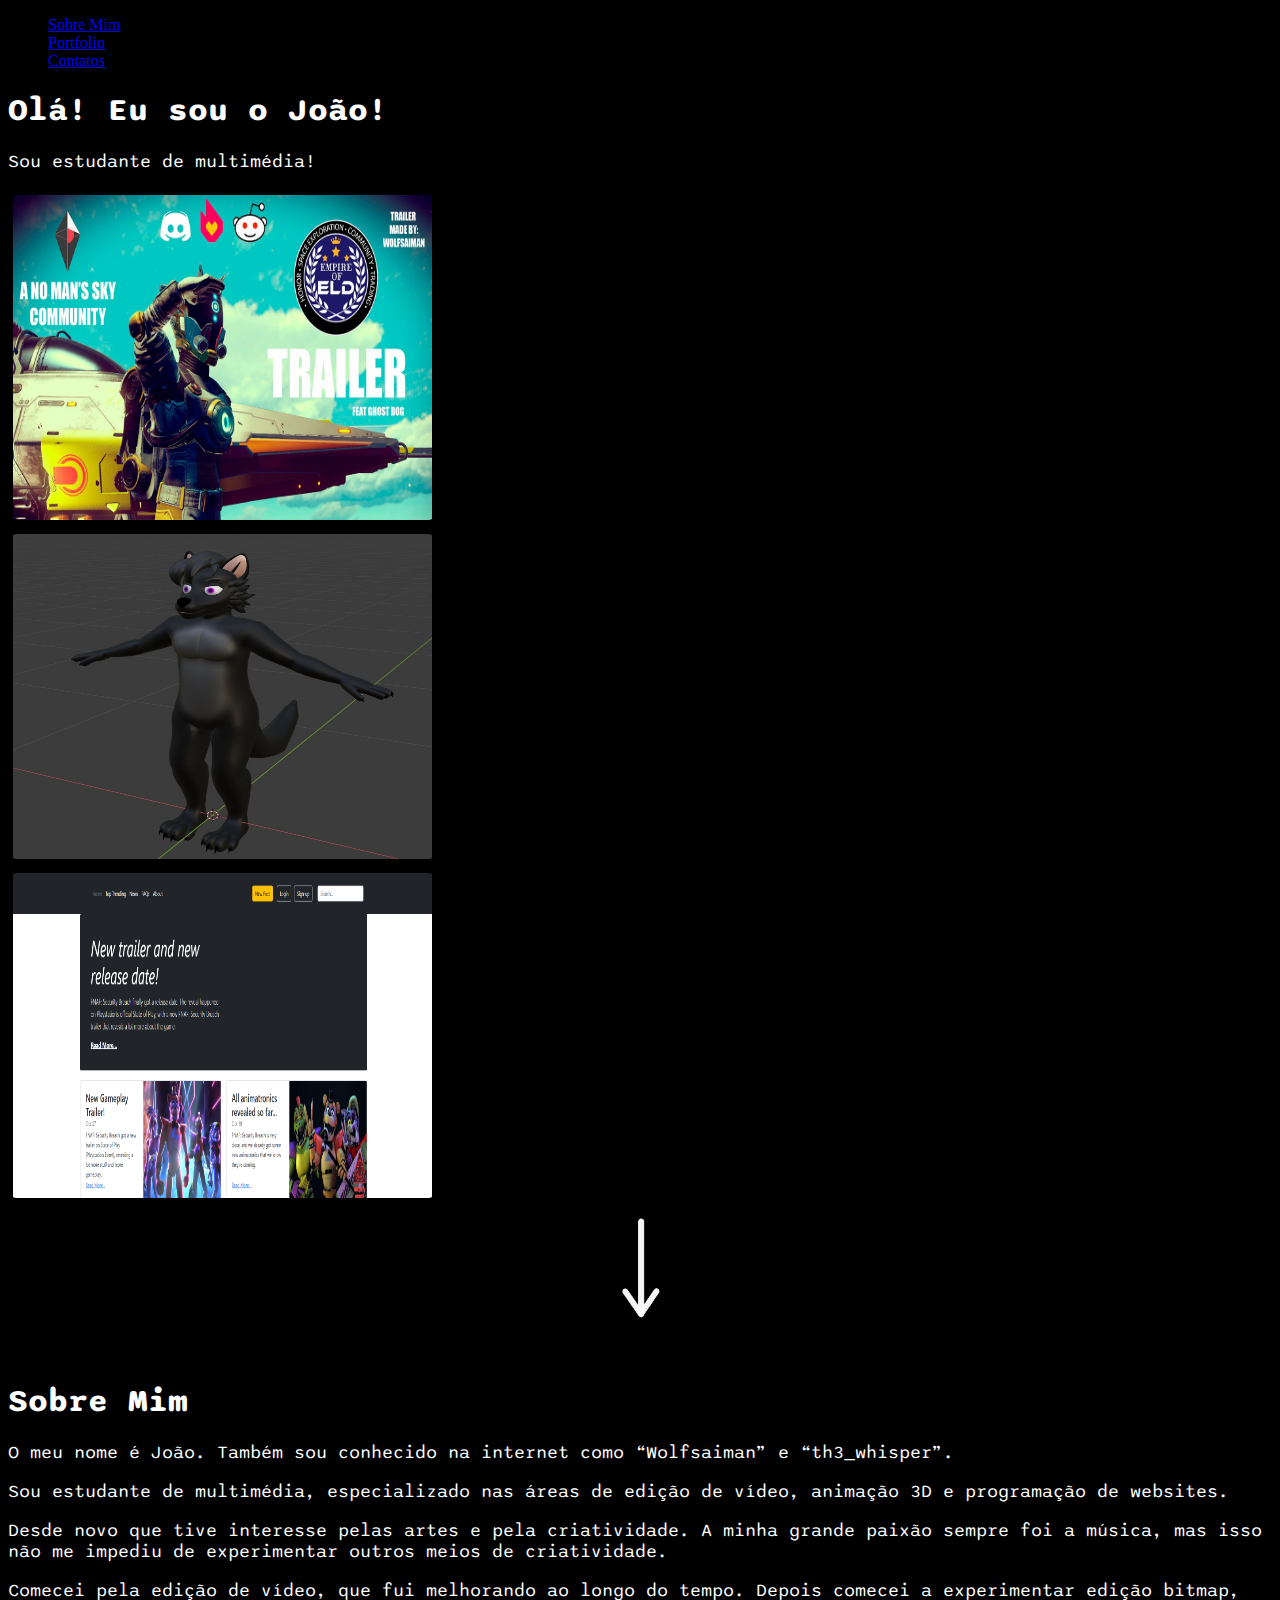
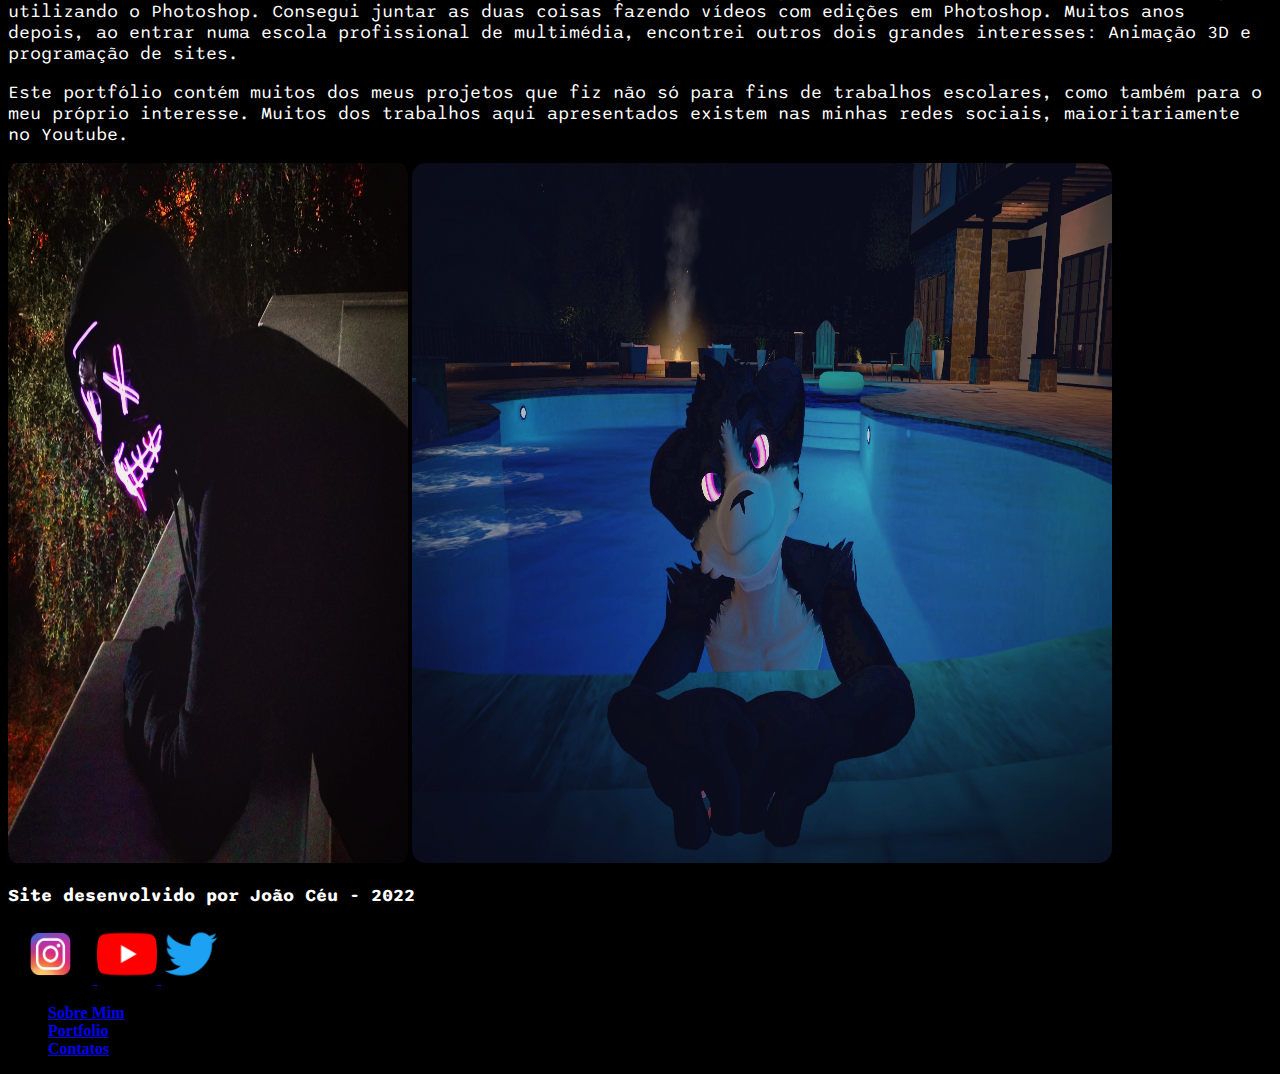
<file: index.html>
<!doctype html>
<html lang="en">
  <head>
    <header class="p-4 text-bg-dark" id="myHeader">
    <div class="container">
      <div class="justify-content-center">

        <ul class="display-6 fw-bold nav col-12 col-lg-auto me-lg-auto mb-2 justify-content-center mb-md-2">
          <li><a href="index.html" class="nav-link px-4 text-secondary">Sobre Mim</a></li>
          <li><a href="portfolio.html" class="nav-link px-4 text-white">Portfolio</a></li>
          <li><a href="contatos.html" class="nav-link px-4 text-white">Contatos</a></li>
        </ul>
      </div>
    </div>
  </header>
	<link rel="preconnect" href="https://fonts.googleapis.com">
	<link rel="preconnect" href="https://fonts.gstatic.com" crossorigin>
	<link href="https://fonts.googleapis.com/css2?family=Sono:wght@300&display=swap" rel="stylesheet">
	
    <link href="styles.css" rel="stylesheet">
    <link href="https://cdn.jsdelivr.net/npm/bootstrap@5.2.1/dist/css/bootstrap.min.css" rel="stylesheet" integrity="sha384-iYQeCzEYFbKjA/T2uDLTpkwGzCiq6soy8tYaI1GyVh/UjpbCx/TYkiZhlZB6+fzT" crossorigin="anonymous">
	
	<script src="https://cdn.jsdelivr.net/npm/bootstrap@5.2.1/dist/js/bootstrap.bundle.min.js" integrity="sha384-u1OknCvxWvY5kfmNBILK2hRnQC3Pr17a+RTT6rIHI7NnikvbZlHgTPOOmMi466C8" crossorigin="anonymous"></script>
  </head>
  <body class="bg-dark">
  
  <div class="text-white px-4 py-5 text-center">
    <div class="py-5">
      <h1 class="display-5 fw-bold text-white">Olá! Eu sou o João!</h1>
      <div class="col-lg-6 mx-auto">
        <p class="fs-3 mb-5">Sou estudante de multimédia!</p>
      </div>
    </div>
	<div class="bg-dark album py-3 bg-light">
    <div class="container">

      <div class="bg-dark row row-cols-1 row-cols-sm-2 row-cols-md-3 g-3">
	<div class="col">
          <div class="shadow-sm">
            <img border="5px solid white" src="media\eld.jpg" alt=""  width="419" height="325"/>

          </div>
        </div>
        <div class="col">
          <div class="shadow-sm">
            <img border="5px solid white" src="media\saimanimage.jpeg" alt=""  width="419" height="325"/>

          </div>
        </div>
        <div class="col">
          <div class="shadow-sm">
            <img border="5px solid white" src="media\fnafsb.png" alt=""  width="419" height="325"/>
              </div>
            </div>
          </div>
        </div>
		</div>
		</div>
	<center><img src="media\arrow.gif" alt="" width="150"/></center>
  
  <div class="bg-dark text-white text-left">
    <h1 class="display-4 fw-bold text-center">Sobre Mim</h1>
    <div class="col-lg-7 mx-auto">
      <p class="lead fs-4 mb-2">O meu nome é João. Também sou conhecido na internet como “Wolfsaiman” e “th3_whisper”.</p>
	  <p class="lead fs-4 mb-4">Sou estudante de multimédia, especializado nas áreas de edição de vídeo, animação 3D e programação de websites.</p>
	  <p class="lead fs-4 mb-2">Desde novo que tive interesse pelas artes e pela criatividade. A minha grande paixão sempre foi a música, mas isso não me impediu de experimentar outros meios de criatividade.</p>
	  <p class="lead fs-4 mb-4">Comecei pela edição de vídeo, que fui melhorando ao longo do tempo. Depois comecei a experimentar edição bitmap, utilizando o Photoshop. Consegui juntar as duas coisas fazendo vídeos com edições em Photoshop. Muitos anos depois, ao entrar numa escola profissional de multimédia, encontrei outros dois grandes interesses: Animação 3D e programação de sites.</p>
	  <p class="lead fs-4 mb-4">Este portfólio contém muitos dos meus projetos que fiz não só para fins de trabalhos escolares, como também para o meu próprio interesse. Muitos dos trabalhos aqui apresentados existem nas minhas redes sociais, maioritariamente no Youtube.</p>
    </div>
    <div class="overflow-hidden" style="max-height: 50vh;">
    </div>
  </div>
  <div class="container px-6 text-center">
        <img src="media\mask.png" class="img-fluid border rounded-3 shadow-lg mb-4" alt="" width="400" height="700" loading="lazy">
		<img src="media\saiman.png" class="img-fluid border rounded-3 shadow-lg mb-4" alt="" width="700" height="700" loading="lazy">
      </div>
  
  
  <div class="container">
  <footer class="bg-dark d-flex flex-wrap justify-content-between align-items-center py-3 my-4">
    <p class="col-md-4 mb-0 text-muted"><strong>Site desenvolvido por João Céu - 2022</strong></p>

		<a href="https://www.instagram.com/w0lfsaiman/">
			<img src="media\instagram.png" alt="" width="85" height="60" loading="lazy">
		<a href="https://www.youtube.com/channel/UCflkTIjPN9SdkWNy8Gpbn7Q/videos">
			<img src="media\youtube.png" alt="" width="60" height="60" loading="lazy">
		<a href="https://twitter.com/wolfsaiman">
			<img src="media\twitter.png" alt="" width="60" height="60" loading="lazy">

    <ul class="nav col-md-4 justify-content-end">
		  <li><a href="index.html" class="nav-link px-3 text-secondary"><strong>Sobre Mim</strong></a></li>
          <li><a href="portfolio.html" class="nav-link px-3 text-secondary"><strong>Portfolio</strong></a></li>
          <li><a href="contatos.html" class="nav-link px-3 text-secondary"><strong>Contatos</strong></a></li>
    </ul>
  </footer>
</div>

	<script>
window.onscroll = function() {myFunction()};

var header = document.getElementById("myHeader");
var sticky = header.offsetTop;

function myFunction() {
  if (window.pageYOffset > sticky) {
    header.classList.add("sticky");
  } else {
    header.classList.remove("sticky");
  }
}
</script>
  </body>
</html>
</file>
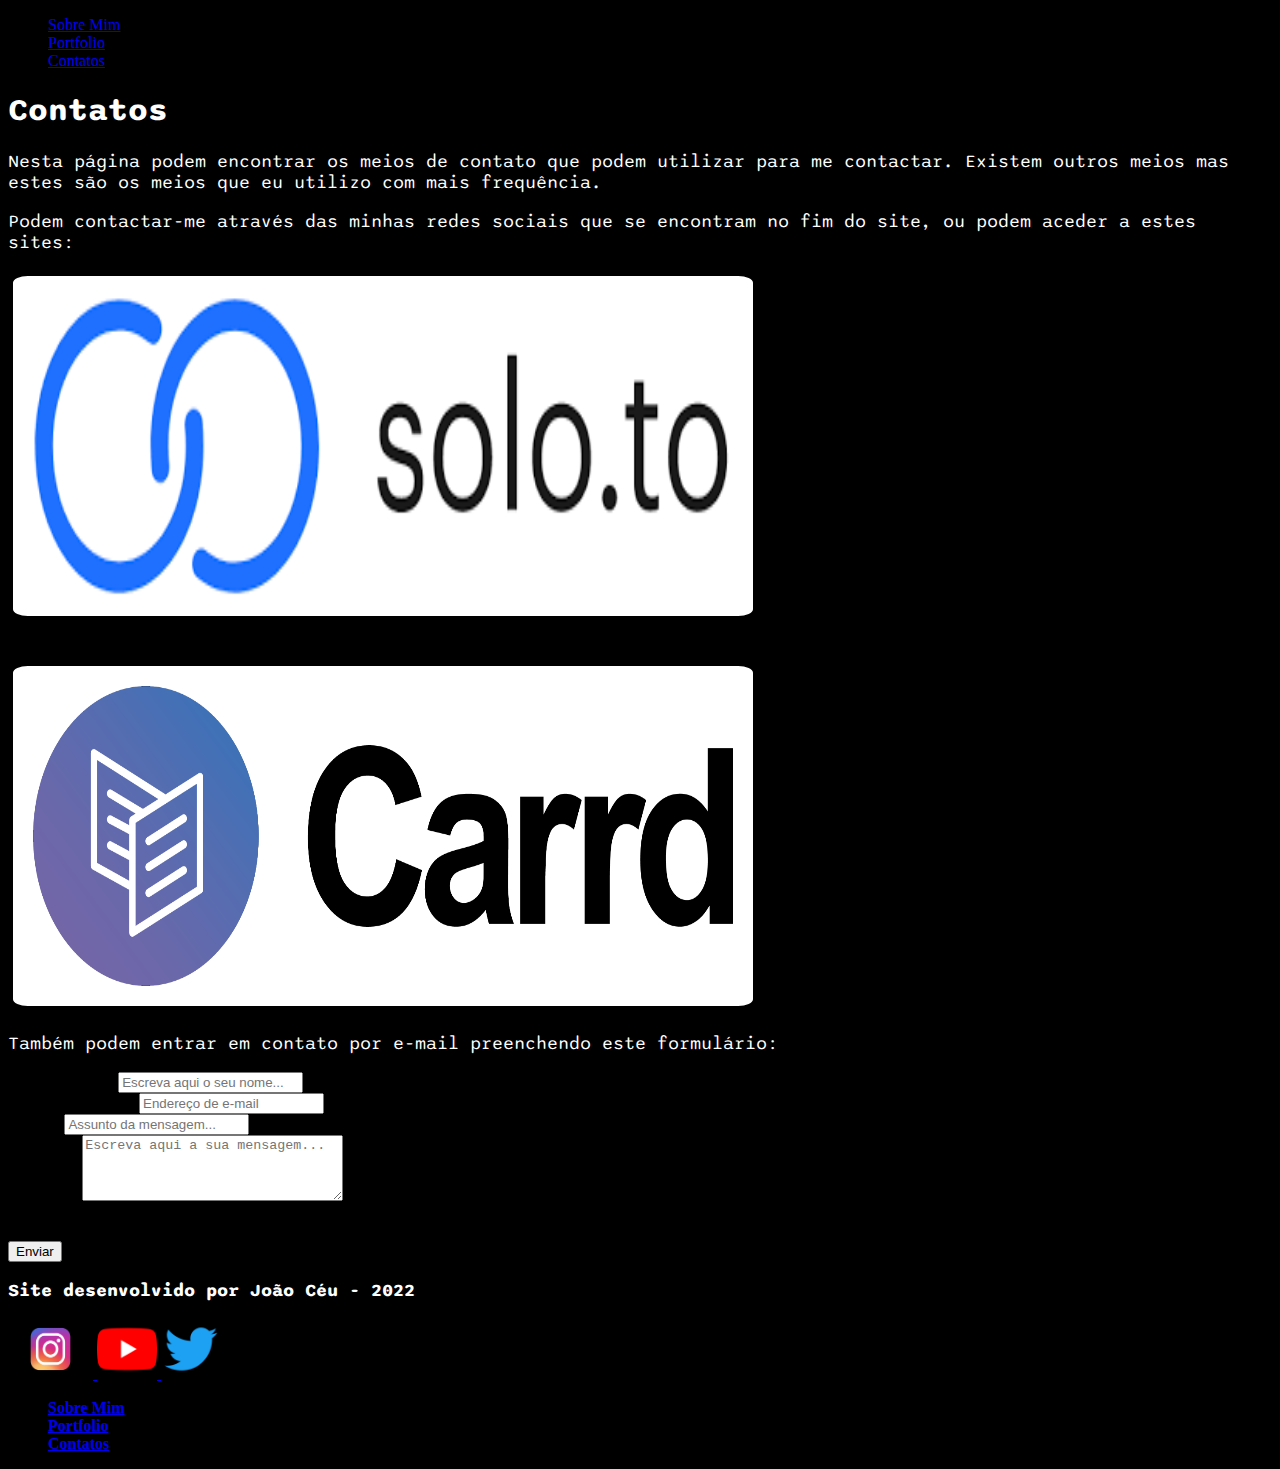
<file: contatos.html>
<!doctype html>
<html lang="en">
  <head>
    <header class="p-4 text-bg-dark" id="myHeader">
    <div class="container">
      <div class="justify-content-center">

        <ul class="display-6 fw-bold nav col-12 col-lg-auto me-lg-auto mb-2 justify-content-center mb-md-2">
          <li><a href="index.html" class="nav-link px-4 text-white">Sobre Mim</a></li>
          <li><a href="portfolio.html" class="nav-link px-4 text-white">Portfolio</a></li>
          <li><a href="contatos.html" class="nav-link px-4 text-secondary">Contatos</a></li>
        </ul>
      </div>
    </div>
  </header>
	<link rel="preconnect" href="https://fonts.googleapis.com">
	<link rel="preconnect" href="https://fonts.gstatic.com" crossorigin>
	<link href="https://fonts.googleapis.com/css2?family=Sono:wght@300&display=swap" rel="stylesheet">
	
    <link href="styles.css" rel="stylesheet">
    <link href="https://cdn.jsdelivr.net/npm/bootstrap@5.2.1/dist/css/bootstrap.min.css" rel="stylesheet" integrity="sha384-iYQeCzEYFbKjA/T2uDLTpkwGzCiq6soy8tYaI1GyVh/UjpbCx/TYkiZhlZB6+fzT" crossorigin="anonymous">
	
	<script src="https://cdn.jsdelivr.net/npm/bootstrap@5.2.1/dist/js/bootstrap.bundle.min.js" integrity="sha384-u1OknCvxWvY5kfmNBILK2hRnQC3Pr17a+RTT6rIHI7NnikvbZlHgTPOOmMi466C8" crossorigin="anonymous"></script>
  </head>
  <body class="bg-dark">
  
  <div class="text-white px-4 py-5 text-left">
    <div class="py-5">
      <h1 class="display-5 fw-bold text-white text-center">Contatos</h1>
      <div class="col-lg-6 mx-auto">
        <p class="fs-4 mb-6">Nesta página podem encontrar os meios de contato que podem utilizar para me contactar. Existem outros meios mas estes são os meios que eu utilizo com mais frequência.</p>
		<p class="fs-3 mb-6">Podem contactar-me através das minhas redes sociais que se encontram no fim do site, ou podem aceder a estes sites:</p>
      </div>
    </div>
    <div class="container text-center">

      <div class="row justify-content-center">
    <div class="col">
	<a href="https://solo.to/wolfsaiman">
         <img alt="Qries" src="media\solo.png" width=700" height="300" style="border:20px solid #FFFFFF; margin:5px">
      </a>
          </div>
        </div>
<br></br>
    <div class="col">
	<a href="https://wolfsaiman.carrd.co/">
         <img alt="Qries" src="media\carrd.png" width=700" height="300" style="border:20px solid #FFFFFF; margin:5px">
		 </a>
		 </div>
		 
        </div>
		<div class="row no-gutters justify-content-center">
		<div class="col-lg-6">
			<div class="contact-wrap w-100 p-md-5 p-4">
			<p class="fs-4 mb-6">Também podem entrar em contato por e-mail preenchendo este formulário:</p>
<form action="https://mailthis.to/Wolfsaiman" 
    method="POST"> 
    <div class="row">
<div class="col-md-6">
<div class="form-group">
<label class="label" for="name">Nome Completo</label>
<input type="text" class="form-control" name="Nome" id="name" placeholder="Escreva aqui o seu nome...">
</div>
</div>
<div class="col-md-6">
<div class="form-group">
<label class="label" for="email">Endereço de E-mail</label>
<input type="email" class="form-control" name="E-mail" id="email" placeholder="Endereço de e-mail">
</div>
</div>
<div class="col-md-12">
<div class="form-group">
<label class="label" for="subject">Assunto</label>
<input type="text" class="form-control" name="Assunto" id="subject" placeholder="Assunto da mensagem...">
</div>
</div>
<div class="col-md-12">
<div class="form-group">
<label class="label" for="#">Mensagem</label>
<textarea name="Mensagem" class="form-control" id="message" cols="30" rows="4" placeholder="Escreva aqui a sua mensagem..."></textarea>
</div>
</div>
<div class="col-md-12">
<div class="form-group">
<br></br>
<input type="submit" value="Enviar" class="btn btn-light">
<div class="submitting"></div>
</div>
</div>
</div> 
</form> 
</div>
</div>
</div>
</div>
  
  
  <div class="container">
  <footer class="bg-dark d-flex flex-wrap justify-content-between align-items-center py-3 my-4">
    <p class="col-md-4 mb-0 text-muted"><strong>Site desenvolvido por João Céu - 2022</strong></p>

		<a href="https://www.instagram.com/w0lfsaiman/">
			<img src="media\instagram.png" alt="" width="85" height="60" loading="lazy">
		<a href="https://www.youtube.com/channel/UCflkTIjPN9SdkWNy8Gpbn7Q/videos">
			<img src="media\youtube.png" alt="" width="60" height="60" loading="lazy">
		<a href="https://twitter.com/wolfsaiman">
			<img src="media\twitter.png" alt="" width="60" height="60" loading="lazy">

    <ul class="nav col-md-4 justify-content-end">
		  <li><a href="index.html" class="nav-link px-3 text-secondary"><strong>Sobre Mim</strong></a></li>
          <li><a href="portfolio.html" class="nav-link px-3 text-secondary"><strong>Portfolio</strong></a></li>
          <li><a href="contatos.html" class="nav-link px-3 text-secondary"><strong>Contatos</strong></a></li>
    </ul>
  </footer>
</div>

	<script>
window.onscroll = function() {myFunction()};

var header = document.getElementById("myHeader");
var sticky = header.offsetTop;

function myFunction() {
  if (window.pageYOffset > sticky) {
    header.classList.add("sticky");
  } else {
    header.classList.remove("sticky");
  }
}
</script>
  </body>
</html>
</file>
<file: styles.css>
body {
  background-color: black;
}
h1 {
  color: white;
  font-family: 'Sono', sans-serif;
}
p {
  color: white;
  font-family: 'Sono', sans-serif;
  font-size: 18px
}
div {
  height: auto;
}
.sticky {
  position: fixed;
  top: 0;
  width: 100%;
}

.sticky + .content {
  padding-top: 102px;
}
img {
  border-radius: 2%;
}
.center {
  display: block;
  margin-left: auto;
  margin-right: auto;
  width: 50%;
}
      .bd-placeholder-img {
        font-size: 1.125rem;
        text-anchor: middle;
        -webkit-user-select: none;
        -moz-user-select: none;
        user-select: none;
      }

      @media (min-width: 768px) {
        .bd-placeholder-img-lg {
          font-size: 3.5rem;
        }
      }

      .b-example-divider {
        height: 3rem;
        background-color: rgba(0, 0, 0, .1);
        border: solid rgba(0, 0, 0, .15);
        border-width: 1px 0;
        box-shadow: inset 0 .5em 1.5em rgba(0, 0, 0, .1), inset 0 .125em .5em rgba(0, 0, 0, .15);
      }

      .b-example-vr {
        flex-shrink: 0;
        width: 1.5rem;
        height: 100vh;
      }

      .bi {
        vertical-align: -.125em;
        fill: currentColor;
      }

      .nav-scroller {
        position: relative;
        z-index: 2;
        height: 2.75rem;
        overflow-y: hidden;
      }

      .nav-scroller .nav {
        display: flex;
        flex-wrap: nowrap;
        padding-bottom: 1rem;
        margin-top: -1px;
        overflow-x: auto;
        text-align: center;
        white-space: nowrap;
        -webkit-overflow-scrolling: touch;
      }
</file>
